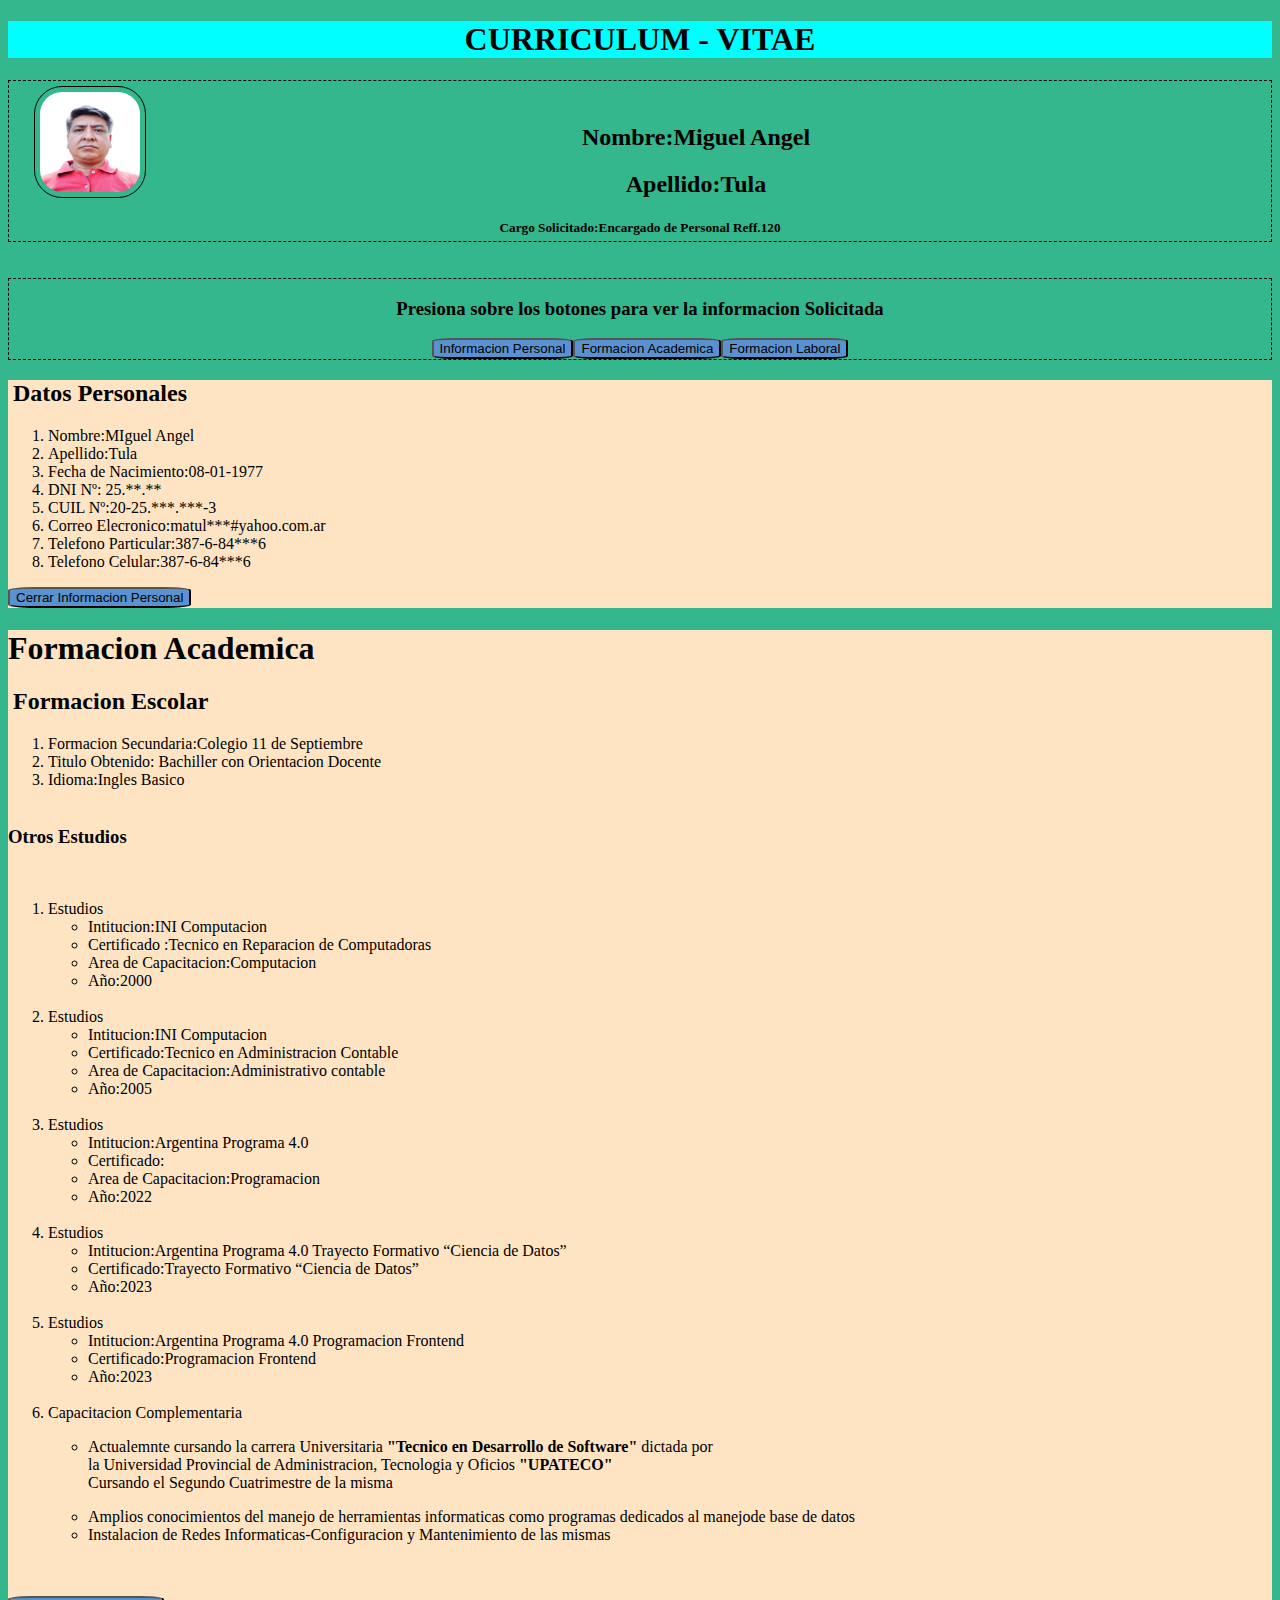
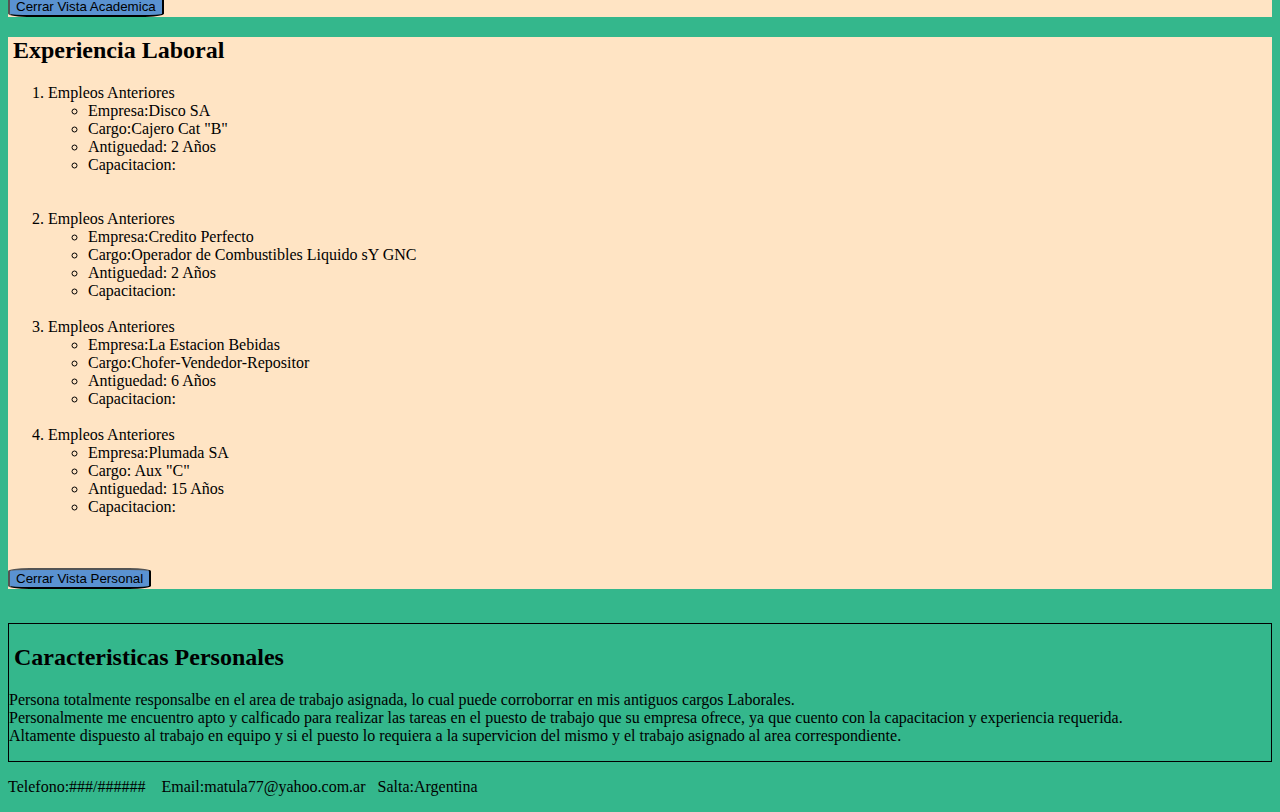
<file: index.html>
<!DOCTYPE html>
<html lang="es">

<head>
    <meta charset="UTF-8">
    <meta name="viewport" content="width=device-width, initial-scale=1.0">
    <title>Curriculum_Vitae</title>
    <link rel="stylesheet" href="cv.css">
</head>

<body>
    <header>
        <h1>CURRICULUM - VITAE</h1>

    </header>
    <div id="Datos_per">
        <span>
            <img src="imagenes\4x4-1.bmp" alt="imagen_usuario" class="image">
            <h2>Nombre:Miguel Angel </h2>
            <h2>Apellido:Tula</h2>
            <h5>Cargo Solicitado:Encargado de Personal Reff.120</h5>
        </span>

    </div><br><br>

    <div id="info">
        <h3>Presiona sobre los botones para ver la informacion Solicitada </h3>
        <nav class="nav">
            <button id="inf" class="btn1">Informacion Personal</li>
                <button id="form" class="btn1">Formacion Academica</li>
                    <button id="lab" class="btn1">Formacion Laboral</li>

        </nav>
    </div>
    <div id="Personal" class="info">
        <p>
        <h2>Datos Personales </h2>
        <ol>
            <li>Nombre:MIguel Angel </li>
            <li>Apellido:Tula</li>
            <li>Fecha de Nacimiento:08-01-1977</li>
            <li>DNI Nº: 25.**.**</li>
            <li>CUIL Nº:20-25.***.***-3</li>
            <li>Correo Elecronico:matul***#yahoo.com.ar</li>
            <li>Telefono Particular:387-6-84***6</li>
            <li>Telefono Celular:387-6-84***6</li>
        </ol>
        </p>
        <button id="inf_out">Cerrar Informacion Personal </button>
    </div>
    <div id="Academica" class="info">
        <h1> Formacion Academica</h1>
        <h2>Formacion Escolar </h2>
        <ol>
            <li>Formacion Secundaria:Colegio 11 de Septiembre </li>
            <li>Titulo Obtenido: Bachiller con Orientacion Docente</li>
            <li>Idioma:Ingles Basico</li><br>
        </ol>
        <h3><strong>Otros Estudios</strong></h3><br>
        <ol>
            <li>Estudios</li>
            <ul>
                <li>Intitucion:INI Computacion</li>
                <li>Certificado :Tecnico en Reparacion de Computadoras</li>
                <li>Area de Capacitacion:Computacion</li>
                <li>Año:2000</li>
            </ul> <br>
            <li>Estudios</li>
            <ul>
                <li>Intitucion:INI Computacion </li>
                <li>Certificado:Tecnico en Administracion Contable </li>
                <li>Area de Capacitacion:Administrativo contable</li>
                <li>Año:2005</li>
            </ul>
            <br>
            <li>Estudios</li>
            <ul>
                <li>Intitucion:Argentina Programa 4.0 </li>
                <li>Certificado:</li>
                <li>Area de Capacitacion:Programacion</li>
                <li>Año:2022</li>
            </ul>
            <br>
            <li>Estudios</li>
            <ul>
                <li>Intitucion:Argentina Programa 4.0 Trayecto Formativo “Ciencia de Datos”</li>
                <li>Certificado:Trayecto Formativo “Ciencia de Datos”</li>
                <li>Año:2023</li>
            </ul>
            <br>
            <li>Estudios</li>
            <ul>

                <li>Intitucion:Argentina Programa 4.0 Programacion Frontend</li>
                <li>Certificado:Programacion Frontend</li>
                <li>Año:2023 </li>
            </ul>
            <br>
            <li>Capacitacion Complementaria</li>
            <ul>
                <li>
                    <p>Actualemnte cursando la carrera Universitaria <strong>"Tecnico en Desarrollo de
                            Software"</strong> dictada por <br>
                        la Universidad Provincial de Administracion, Tecnologia y Oficios<strong> "UPATECO"</strong>
                        <br>
                        Cursando el Segundo Cuatrimestre de la misma </p>
                </li>
                <li>Amplios conocimientos del manejo de herramientas informaticas como programas dedicados al manejode
                    base de datos<br>
                </li>
                <li>Instalacion de Redes Informaticas-Configuracion y Mantenimiento de las mismas</li>
            </ul>
        </ol>
        </ol>
        <br><br>
        <button id="acad_out">Cerrar Vista Academica</button>

    </div>
    <div id="Laboral" class="info">
        <h2>Experiencia Laboral</h2>
        <ol>
            <li>Empleos Anteriores</li>
            <ul>
                <li>Empresa:Disco SA</li>
                <li>Cargo:Cajero Cat "B"</li>
                <li>Antiguedad: 2 Años</li>
                <li>Capacitacion:</li><br>
            </ul><br>
            <li>Empleos Anteriores</li>
            <ul>
                <li>Empresa:Credito Perfecto</li>
                <li>Cargo:Operador de Combustibles Liquido sY GNC</li>
                <li>Antiguedad: 2 Años</li>
                <li>Capacitacion:</li>
            </ul>
            <br>
            <li>Empleos Anteriores</li>
            <ul>
                <li>Empresa:La Estacion Bebidas</li>
                <li>Cargo:Chofer-Vendedor-Repositor</li>
                <li>Antiguedad: 6 Años</li>
                <li>Capacitacion:</li>
            </ul><br>
            <li>Empleos Anteriores</li>
            <ul>
                <li>Empresa:Plumada SA</li>
                <li>Cargo: Aux "C"</li>
                <li>Antiguedad: 15 Años</li>
                <li>Capacitacion:</li>
            </ul><br>
            </ul>

            <br>
        </ol>
        <button id="lab_out">Cerrar Vista Personal</button>

        </p>

    </div>
    <br>
    <div id="Apt_per">
        <h2>Caracteristicas Personales </h2>
        <p>Persona totalmente responsalbe en el area de trabajo asignada,
            lo cual puede corroborrar en mis antiguos cargos Laborales. <br>
            Personalmente me encuentro apto y calficado para realizar las
            tareas en el puesto de trabajo que su empresa ofrece, ya que cuento
            con la capacitacion y experiencia requerida. <br>
            Altamente dispuesto al trabajo en equipo y si el puesto lo requiera a
            la supervicion del mismo y el trabajo asignado al area correspondiente.
        </p>
    </div>
    <footer>
        <p>Telefono:###/###### &nbsp;&nbsp; Email:matula77@yahoo.com.ar</a>&nbsp;&nbsp; Salta:Argentina</p>
    </footer>
    <script src="cv.js"></script>
</body>

</html>
</file>
<file: cv.css>
header{

    background-color: aqua;
    text-align: center;
}
body{
    background-color: rgb(52, 183, 140);
}
.div_btn{

    margin: auto;
    align-items: center;

}
.info{
    background-color: bisque;
    color:black; 
    font-size: 12;
     

}
.div li {
  
        display: inline-block;
        font-size: 20px;
        padding: 20px;
  
}

#Datos_per{
    border: 1px dashed black;
    padding: 5px 25px 5px 25px;
    
    height: 150px;
    text-align: center;
    


}
#Apt_per{   
    border: 1px solid black;
    

}
h2{
    padding-left: 5px;
}
button{
    background-color: rgb(90, 146, 209);
    border-radius: 15%;
    
}

.image{
    border: 1px solid black;
    float: left;
    border-radius: 25%;
    width: 100px;
    height: 100px;
    padding: 5px 5px 5px 5px;

    
    

}
span{
display: inline;
padding:3%  8%;
overflow: auto;
height: auto;

}
.div2 {
    display: inline;
    border: 1px solid black;
    margin-top: 10px;
    margin-bottom: 50px;
    margin-right: 10px;
    margin-left: 50px;
    background-color: lightblue;
  }
.div3 {
    border: 1px solid black;
    margin: 25px 50px 75px 100px;
    background-color: lightblue;
  }
.span.a {
    display: inline; /* the default for span */
    width: 100px;
    height: 100px;
    padding: 5px;
    border: 1px solid blue;  
    background-color: yellow; 
  }
  
.span.b {
    display: inline-block;
    width: 100px;
    height: 100px;
    padding: 5px;
    border: 1px solid blue;    
    background-color: pink; 
  }
  
.span.c {
    display: inline;
    overflow: auto;
    
    padding: 5px;
    border: 1px solid blue;    
    background-color: rgb(18, 83, 121); 
  }
.nav{
    align-content: center;
    text-align: center;
    display: inline;
    padding: 25px 2px 25px 2px;
    overflow: auto;
}  
.nav.btn1{
    display: inline;
    font-size: 5px;
    padding: 20px;
    border-radius: 5%;
    background-color: cornflowerblue;
  }
  .btn1:hover{
    background-color:rgb(147, 33, 117) ;
}
#info{
    
    text-align: center;
    border: 1px dashed black;
   
    

}
</file>
